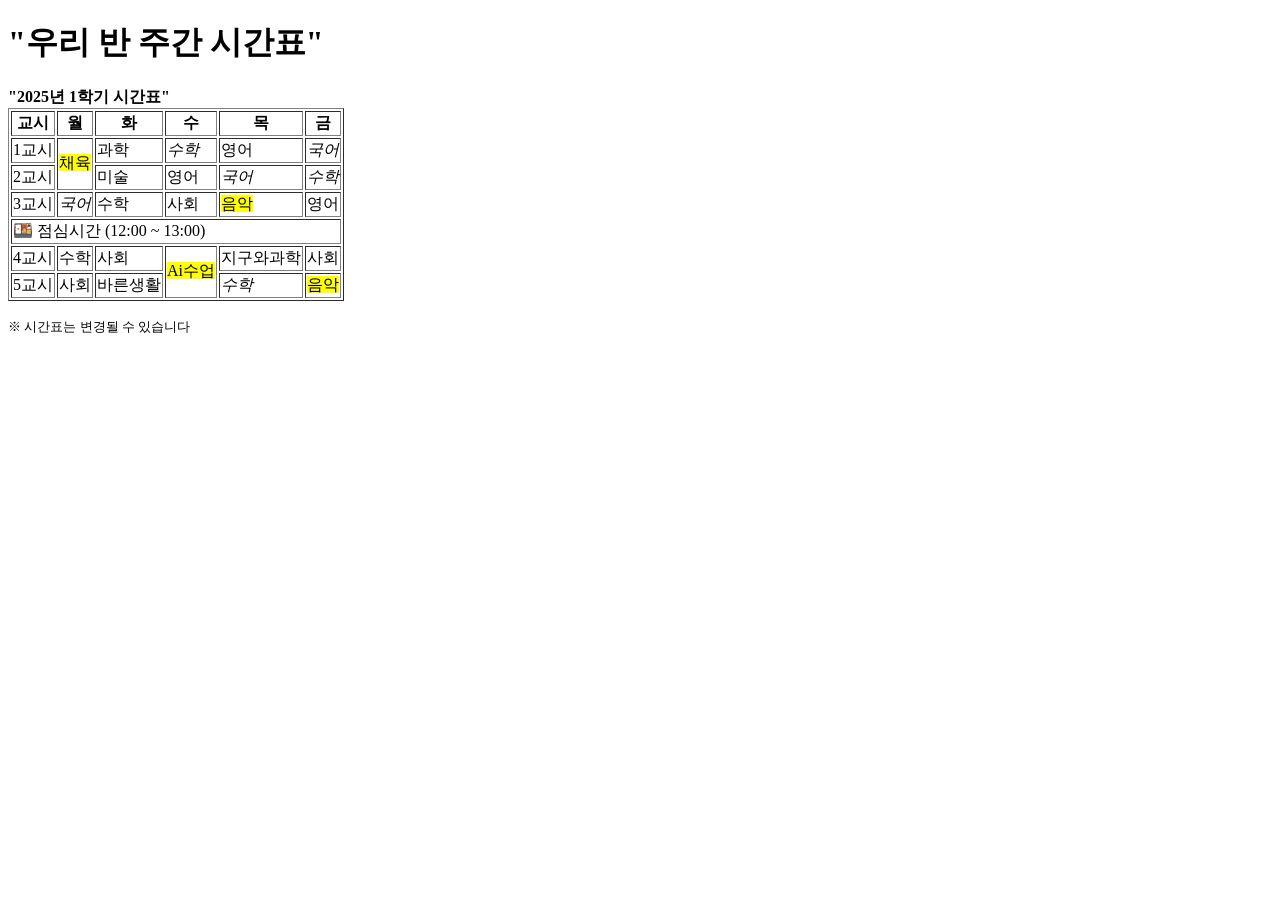
<file: timetable.html>
<!DOCTYPE html>
<html lang="en">
<head>
    <meta charset="UTF-8">
    <meta name="viewport" content="width=device-width, initial-scale=1.0">
    <title>Document</title>
</head>
<body>
    <H1>"우리 반 주간 시간표"</H1>
    <caption><strong>"2025년 1학기 시간표"</strong></caption>
    <table border="1">
    <thead>
         
        <tr>
            <th>교시</th>
            <th>월</th>
            <th>화</th>
            <th>수</th>
            <th>목</th>
            <th>금</th>  
        </tr>
    </thead>
    <tbody>
        <tr>
            <td>1교시</td>
            <td rowspan="2"><mark>채육</mark></td>
            <td>과학</td>
            <td><em>수학</em></td>
            <td>영어</td>
            <td><em>국어</em></td>
        </tr>
        <tr>
            <td>2교시</td>
            <td>미술</td>
            <td>영어</td>
            <td><em>국어</em></td>
            <td><em>수학</em></td>
        </tr>
        <tr>
          <td>3교시</td>
          <td><em>국어</em></td>
          <td>수학</td>
          <td>사회</td>
          <td><mark>음악</mark></td>
          <td>영어</td>
        </tr>
        <tr>
            <td colspan="6">🍱 점심시간 (12:00 ~ 13:00)</td>
        </tr>
        <tr>
            <td>4교시</td>
            <td>수학</td>
            <td>사회</td>
            <td rowspan="2"><mark>Ai수업</mark></td>
            <td>지구와과학</td>
            <td>사회</td>

        </tr>
        <tr>
            <td>5교시</td>
            <td>사회</td>
            <td>바른생활</td>
           <td><em>수학</em></td>
            <td><mark>음악</mark></td>
        </tr>
    </tbody>
    </table>
    <p><small>※ 시간표는 변경될 수 있습니다</small></p>
</body>
</html>
</file>
